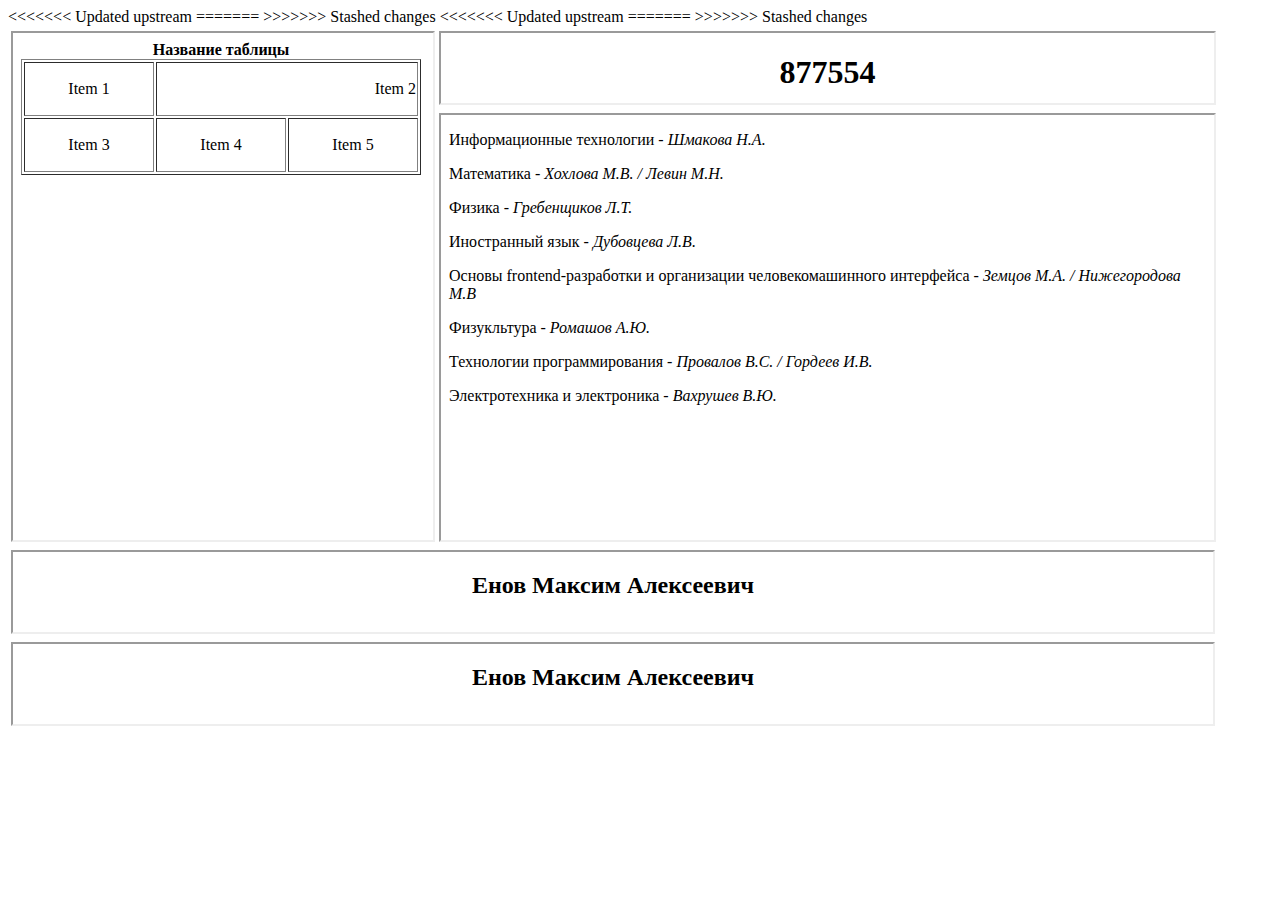
<file: bfsLabs/html5/index.html>
<!DOCTYPE html>
<html lang="ru">
    <head>
        <meta charset="UTF-8">
        <title>Енов Максим Алексеевич</title> 
    </head>

    <body>
        <table>
<<<<<<< Updated upstream
        <tr>
            
        </tr>
=======
        
>>>>>>> Stashed changes
            <tr>
                <td rowspan=2>
                    <iframe src="i-menu.html" height="507" width="420"></iframe>
                </td>
                <td>
                    <iframe src="i-top.html" height="70" width="773">  </iframe>
                </td>
            </tr>
            <tr>
                <td>
                    <iframe src="i-bottom.html" height="425" width="773"></iframe>
                </td>
            </tr>
<<<<<<< Updated upstream
			<td colspan=2>
                <iframe src="i-text.html" height="80" width="1200"></iframe>
            </td>
=======
            <tr>
                <td colspan=2>
                     <iframe src="i-text.html" height="80" width="1200"></iframe>
                </td>
            </tr>
>>>>>>> Stashed changes
        </table>
    </body>
</html>
</file>
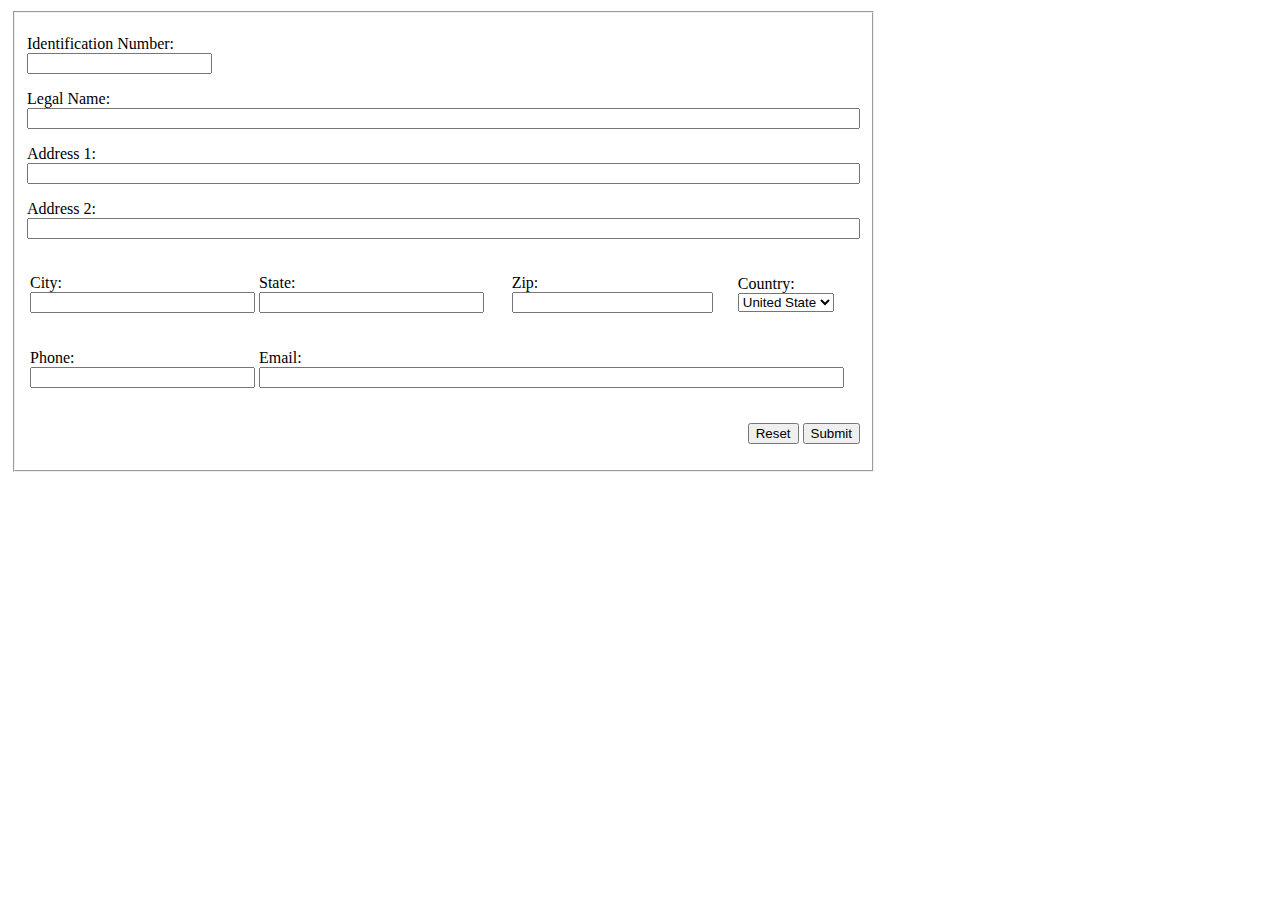
<file: bfsLabs2/lab2_form.html>
<!DOCTYPE html>
<html lang="ru">
    <head>
        <meta charset="UTF-8">
        <title>Регистрация</title>
    </head>

    <body>
        <table>
            <tr>
                <td>
                    <fieldset name="main">
                        <p><label for="number">Identification Number:</label><br>
                        <input type="text" id="number"></p>
                                
                        <p><label for="name">Legal Name:</label><br>
                        <input type="text" id="name" size="101"></p>
                    
                        <p><label for="address1">Address 1:</label><br>
                        <input type="text" id="address1" size="101"></p>
                        <p><label for="address2">Address 2:</label><br>
                        <input type="text" id="address2" size="101"></p>
                        <table border="0">
                            <tr>
                                <td>
                                    <p><label for="city">City:</label><br>
                                    <input type="text" id="city" size="25"></p>
                                        </td>
                                            <td>
                                                <p><label for="state">State:</label><br>
                                                <input type="text" id="state" size="25"></p>
                                            </td>
                                            <td>
                                                <p><label for="zip">Zip:</label><br>
                                                <input type="text" id="zip" size="22"></p>
                                            </td>
                                            <td>
                                                <p>
                                                    <label for="country">Country:</label><br>
                                                    <select name="country">
                                                        <option value=1>United State</option>
                                                        <option value=2>Russia</option>
                                                        <option value=3>England</option>
                                                    </select>
                                                </p>
                                            </td>
                                        </tr>
                                        <tr>
                                            <td>
                                                <p><label for="phone">Phone:</label><br>
                                                <input type="text" id="phone" size="25"></p>
                                            </td>
                                            <td colspan="3">
                                        <p><label for="email">Email:</label><br>
                                    <input type="email" id="email" size="70"></p>
                                </td>
                            </tr>
                        </table>
                    
                        <p align="right">
                            <input type="button" value="Reset"> <input type="button" value="Submit"> 
                        </p>
                    </fieldset>
                </td>
            </tr>
            </table>
    </body>
</html>
</file>
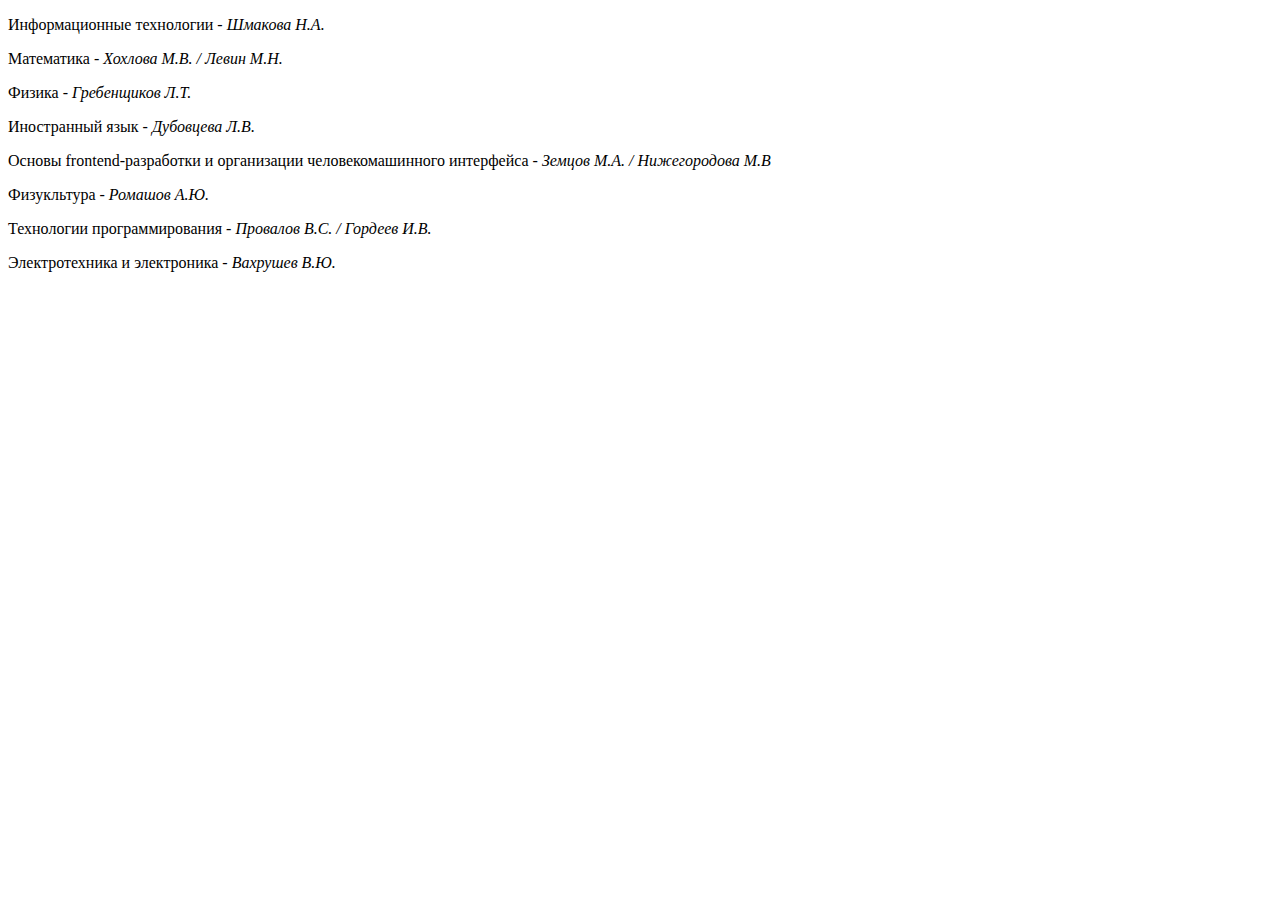
<file: bfsLabs/html4/i4-bottom.html>
<!DOCTYPE HTML PUBLIC "-//W3C//DTD HTML 4.01 Frameset//EN" "http://www.w3.org/TR/html4/frameset.dtd">
<html>
    <meta http-equiv="Content-Type" content="text/html; charset=utf-8">
    <head>
        <p>Информационные технологии - <i>Шмакова Н.А.</i></p>
        <p>Математика - <i>Хохлова М.В. / Левин М.Н.</i></p>
        <p>Физика - <i>Гребенщиков Л.Т.</i></p>
        <p>Иностранный язык - <i>Дубовцева Л.В.</i></p>
        <p>Основы frontend-разработки и организации человекомашинного интерфейса - <i>Земцов М.А. / Нижегородова М.В</i></p>
        <p>Физукльтура - <i>Ромашов А.Ю.</i></p>
        <p>Технологии программирования - <i>Провалов В.С. / Гордеев И.В.</i></p>
        <p>Электротехника и электроника - <i>Вахрушев В.Ю.</i></p>
    </head>
</html>
</file>
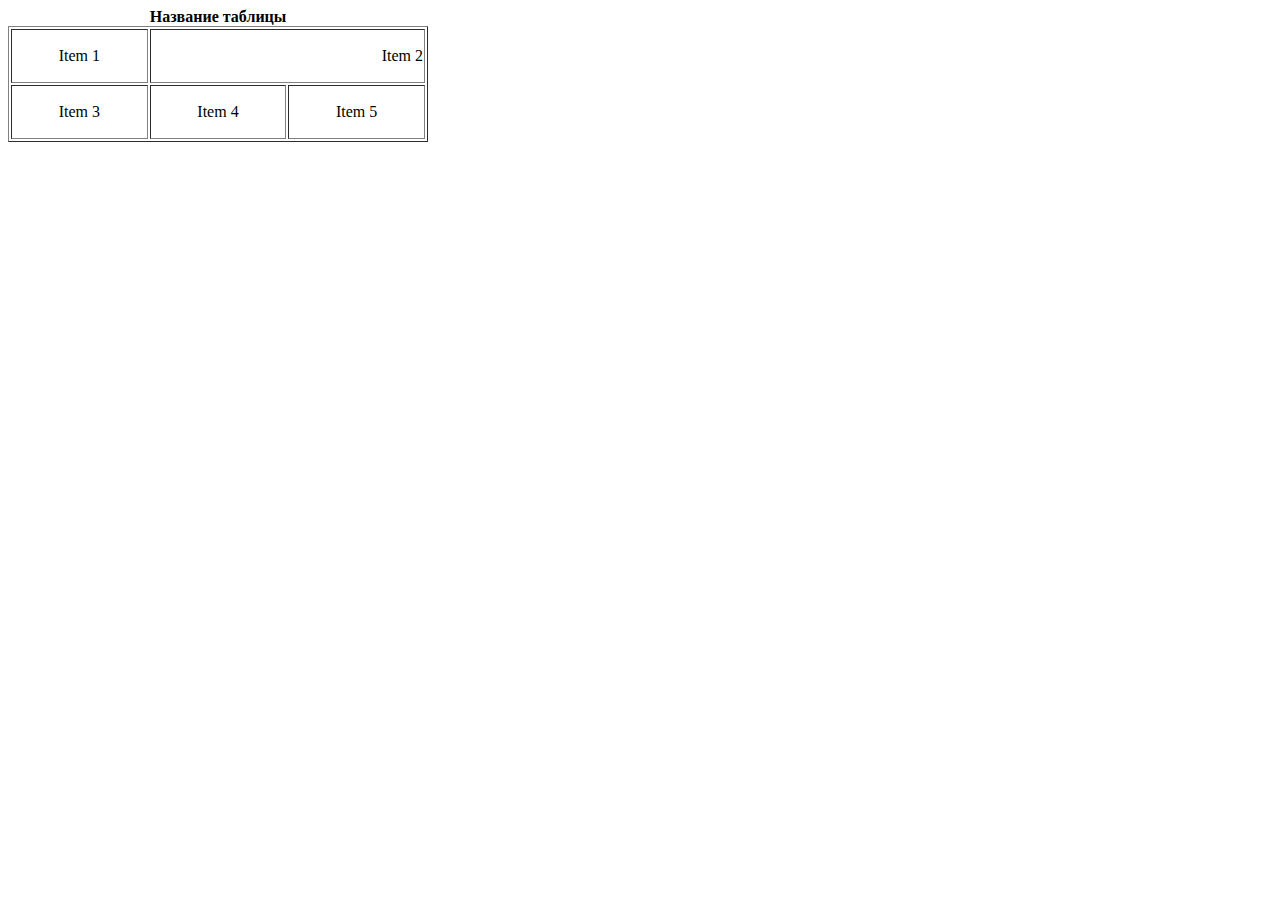
<file: bfsLabs/html4/i4-menu.html>
<!DOCTYPE HTML PUBLIC "-//W3C//DTD HTML 4.01//EN">
<html>
    <head>
        <meta http-equiv="Content-Type" content="text/html; charset=utf-8">
        <title>Menu</title>
    </head>

    <table width = 420 BORDER = 1>
        <caption><b>Название таблицы</b></caption>
    
        <tr>
            <td align="center"><p>Item 1</p></td>
            <td colspan= "2" align="right"><p>Item 2</p></td>
            
        </tr>
        <tr>
		
            <td align="center"><p>Item 3</p></td>
            <td align="center"><p>Item 4</p></td>
			<td align="center"><p>Item 5</p></td>
        </tr>
    </table>
</html>
</file>
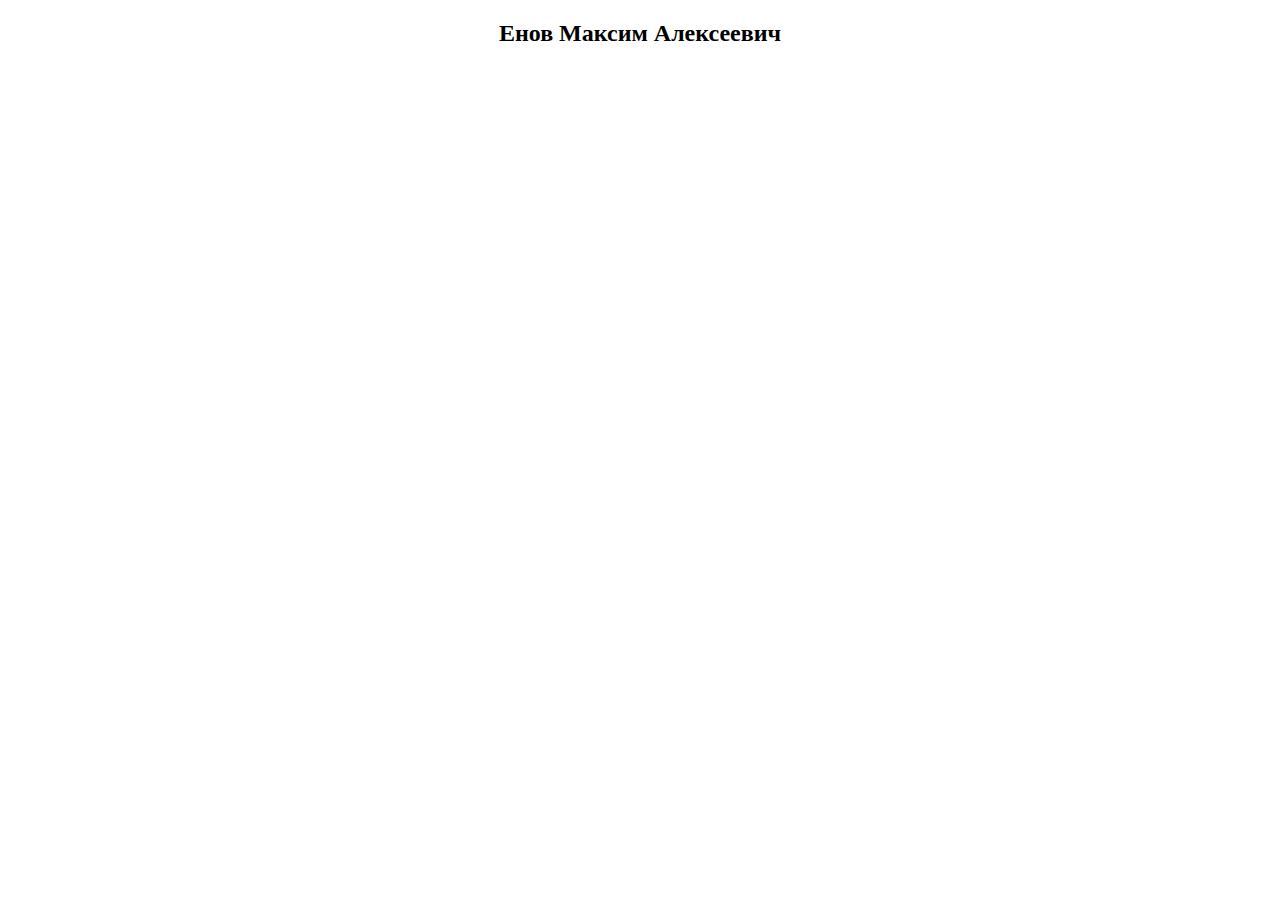
<file: bfsLabs/html4/i4-text.html>
<!DOCTYPE HTML PUBLIC "-//W3C//DTD HTML 4.01 Frameset//EN" "http://www.w3.org/TR/html4/frameset.dtd">
<html>
    <meta http-equiv="Content-Type" content="text/html; charset=utf-8">
    <head>
        <h2 align="center">Енов Максим Алексеевич</h2>
    </head>
</html>
</file>
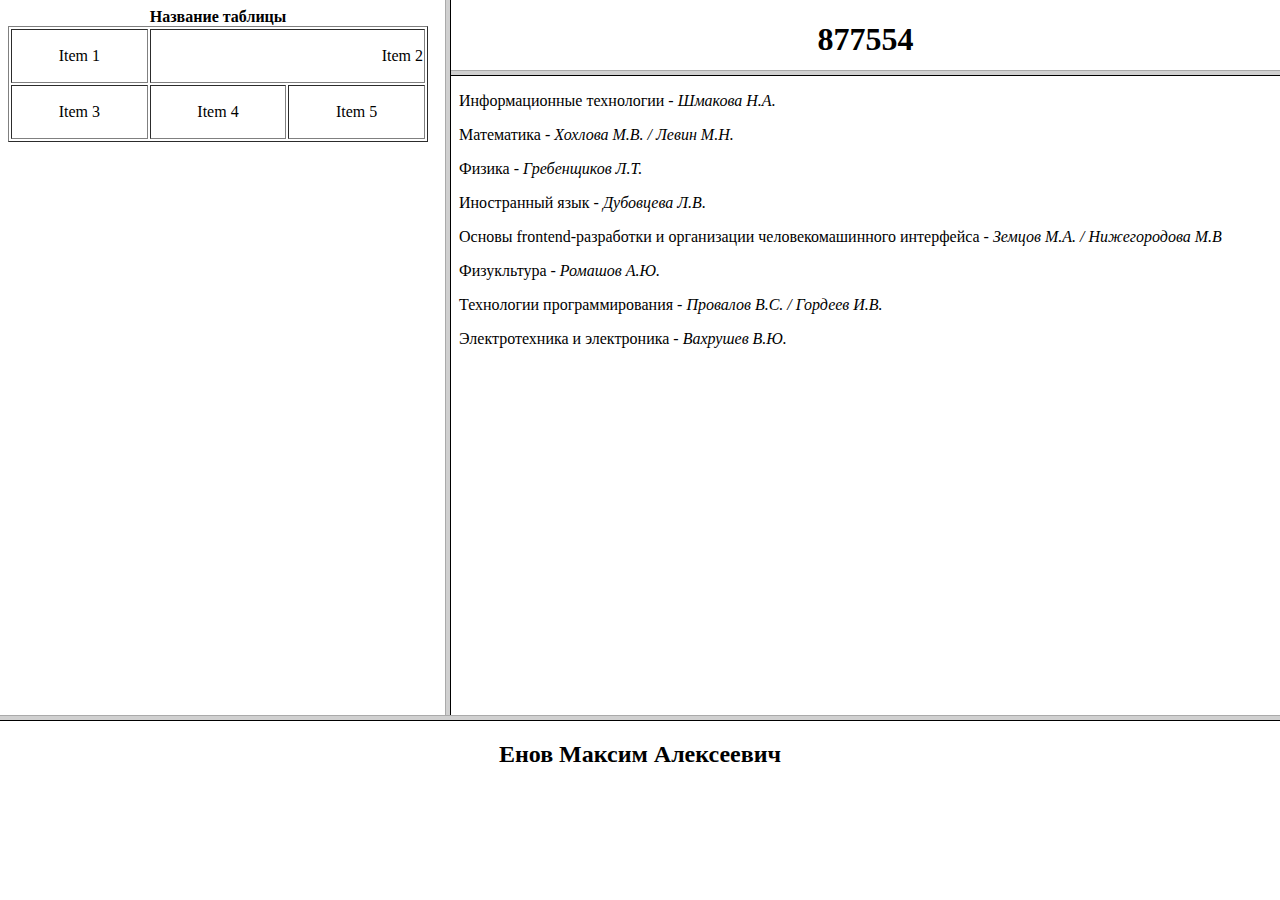
<file: bfsLabs/html4/index4.html>
<!DOCTYPE HTML PUBLIC "-//W3C//DTD HTML 4.01 Frameset//EN" "http://www.w3.org/TR/html4/frameset.dtd">
<html>
    <head>
        <meta http-equiv="Content-Type" content="text/html; charset=utf-8">
        <title>Енов Максим Алексеевич</title>
    </head>

    <frameset rows = "400, 100">
        <frameset cols = "35%, *">
            <frame src = "i4-menu.html" name = "img">
            <frameset rows = "70, *">
                <frame src = "i4-top.html" name = "number">
                <frame src = "i4-bottom.html" name = "teachers">
            </frameset>
        </frameset>
	<frame src = "i4-text.html" name = "name">
    </frameset>
	<noframes> 
    <p>Ваш браузер не отображает фреймы</p> 
	</noframes> 
</html>
</file>
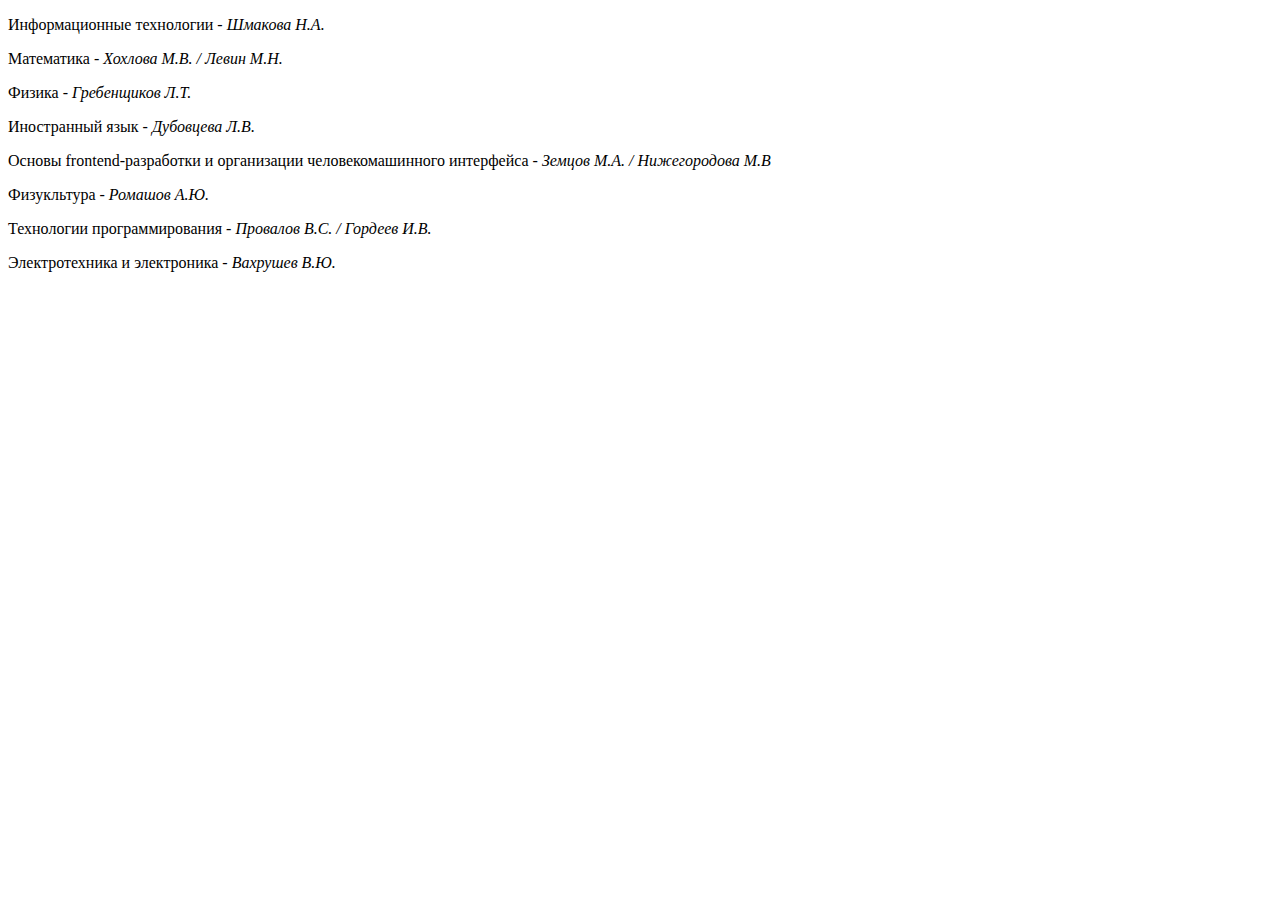
<file: bfsLabs/html5/i-bottom.html>
<!DOCTYPE html>
<html>
    <head>
        <meta charset="UTF-8">
        <title>teachers</title> 
    </head>
    <body>
        <p>Информационные технологии - <i>Шмакова Н.А.</i></p>
        <p>Математика - <i>Хохлова М.В. / Левин М.Н.</i></p>
        <p>Физика - <i>Гребенщиков Л.Т.</i></p>
        <p>Иностранный язык - <i>Дубовцева Л.В.</i></p>
        <p>Основы frontend-разработки и организации человекомашинного интерфейса - <i>Земцов М.А. / Нижегородова М.В</i></p>
        <p>Физукльтура - <i>Ромашов А.Ю.</i></p>
        <p>Технологии программирования - <i>Провалов В.С. / Гордеев И.В.</i></p>
        <p>Электротехника и электроника - <i>Вахрушев В.Ю.</i></p>
    </body>
</html>
</file>
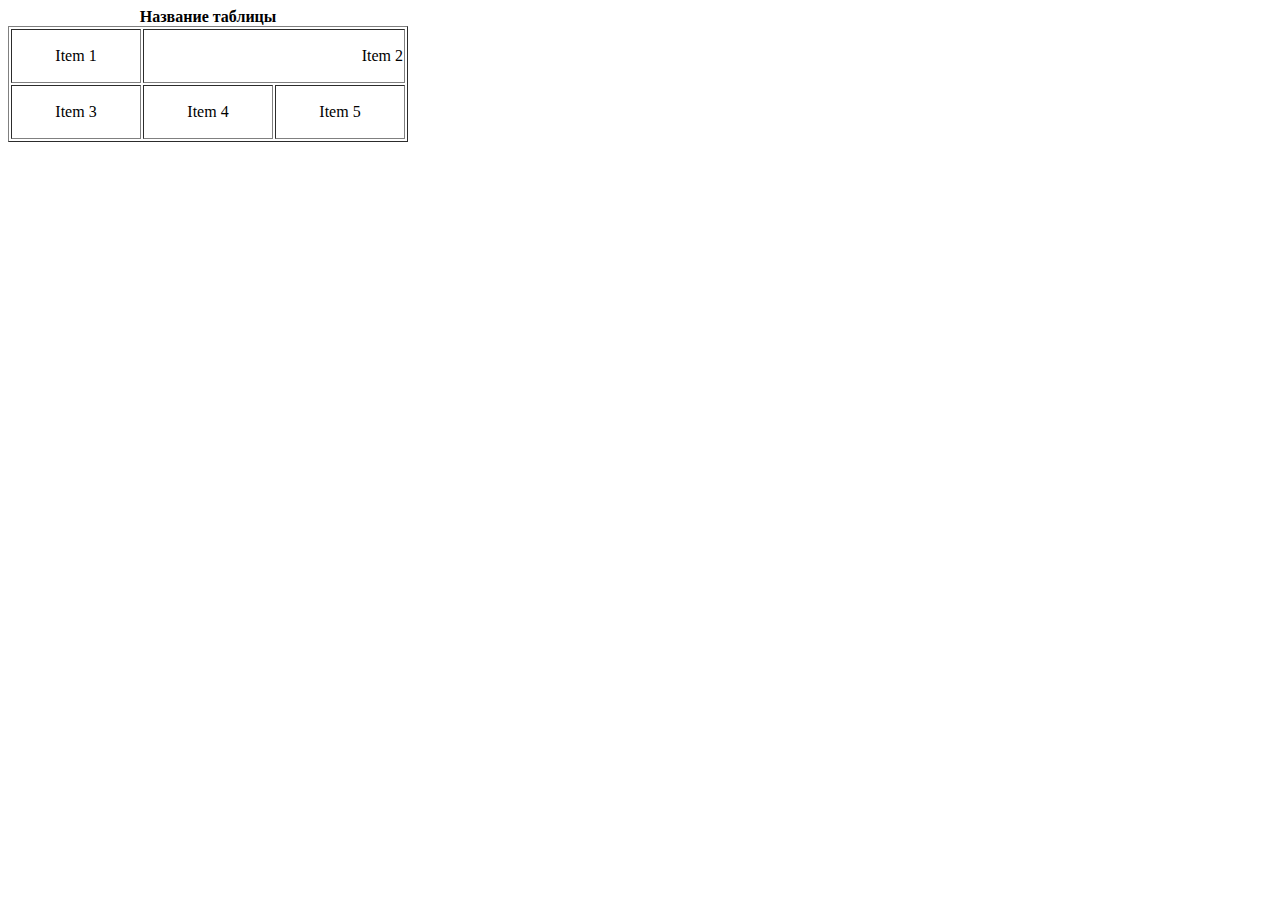
<file: bfsLabs/html5/i-menu.html>
<!DOCTYPE HTML PUBLIC "-//W3C//DTD HTML 4.01//EN">
<html>
    <head>
        <meta charset="UTF-8">
        <title>img</title>
    </head>

    <table width = 400 BORDER = 1>
        <caption><b>Название таблицы</b></caption>
    
        <tr>
            <td align="center"><p>Item 1</p></td>
            <td colspan= "2" align="right"><p>Item 2</p></td>
            
        </tr>
        <tr>
		
            <td align="center"><p>Item 3</p></td>
            <td align="center"><p>Item 4</p></td>
			<td align="center"><p>Item 5</p></td>
        </tr>
    </table>
</html>
</file>
